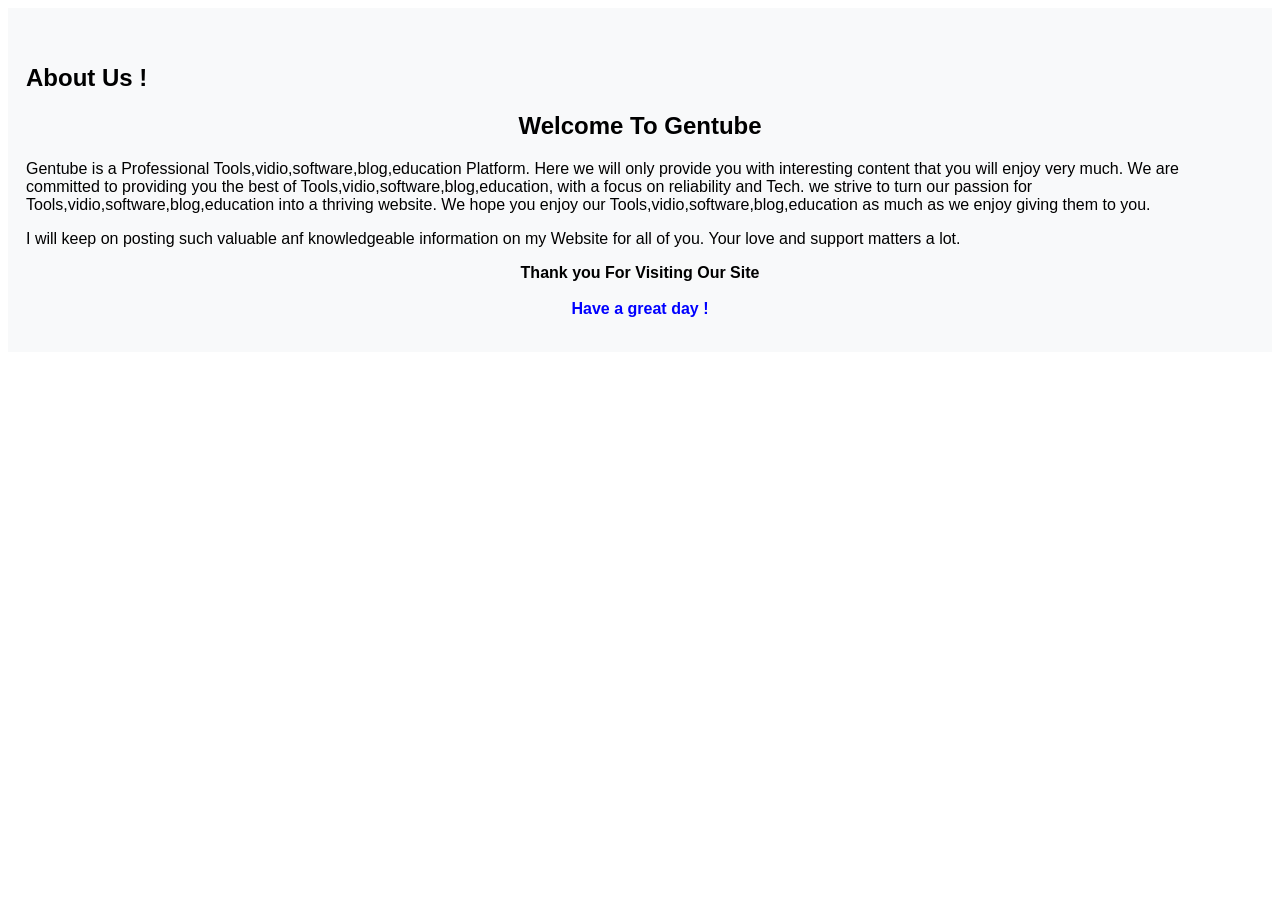
<file: about-us.html>
<!DOCTYPE html>
<html>
<head>


<title>About Us - Gentube Media Youtube Clone</title>
<meta name="google-site-verification" content="ezzmrxxjF6tMI1PjhBHvDp1agkWi55jcQbiyN99IEzw" />
<script async='async' crossorigin='anonymous' src='https://pagead2.googlesyndication.com/pagead/js/adsbygoogle.js?client=ca-pub-3961173026050537'/><meta content='ca-pub-3961173026050537' name='google-adsense-account'/>
<meta name="google-adsense-account" content="ca-pub-3961173026050537"/> 
<script async custom-element="amp-auto-ads"
    src="https://cdn.ampproject.org/v0/amp-auto-ads-0.1.js">
</script>

    <!-- Google tag (gtag.js) -->
  
<script async='async' src='https://www.googletagmanager.com/gtag/js?id=G-LW55PJX86H'>
</script>
<script>
  window.dataLayer = window.dataLayer || [];
  function gtag(){dataLayer.push(arguments);}
  gtag(&#39;js&#39;, new Date());

  gtag(&#39;config&#39;, &#39;G-LW55PJX86H&#39;);
</script>
<!-- Google tag (gtag.js) -->
<script async src="https://www.googletagmanager.com/gtag/js?id=G-Q5PZHW7FPX"></script>
<script>
  window.dataLayer = window.dataLayer || [];
  function gtag(){dataLayer.push(arguments);}
  gtag('js', new Date());

  gtag('config', 'G-Q5PZHW7FPX');
</script>


</head>
<body>


<div style="font-family: Sans-serif ;background-color:rgb(248,249,250);padding:18px;color:black"><br><h2 style="font-family: Sans-serif ;color:black;">About Us !</h2>
<h2 style="font-family: Sans-serif ;text-align: center;">Welcome To <span id="W_Name1" >Gentube</span></h2>
<p><span id="W_Name2">Gentube</span> is a Professional <span id="W_Type1">Tools,vidio,software,blog,education</span> Platform. Here we will only provide you with interesting content that you will enjoy very much. We are committed to providing you the best of <span id="W_Type2">Tools,vidio,software,blog,education</span>, with a focus on reliability and <span id="W_Spec">Tech</span>. we strive to turn our passion for <span id="W_Type3">Tools,vidio,software,blog,education</span> into a thriving website. We hope you enjoy our <span id="W_Type4">Tools,vidio,software,blog,education</span> as much as we enjoy giving them to you.</p>
<p>I will keep on posting such valuable anf knowledgeable information on my Website for all of you. Your love and support matters a lot.</p>
<p style="font-weight: bold; text-align: center;">Thank you For Visiting Our Site<br><br>
<span style="color: blue; font-size: 16px; font-weight: bold; text-align: center;">Have a great day !</span></p></div><br><br>


</body>
</html>
</file>
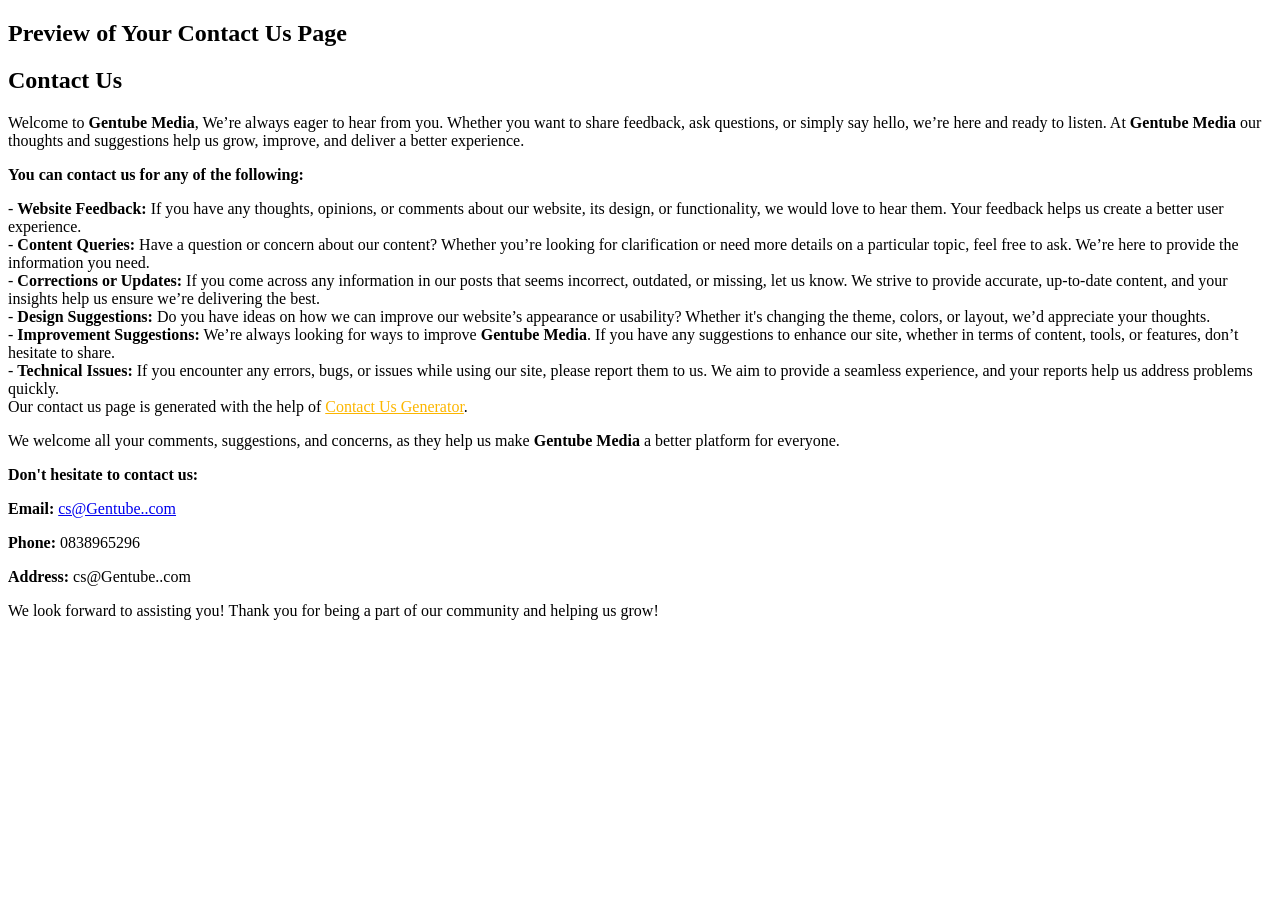
<file: contact-us.html>
<!DOCTYPE html>
<html>
<head>


<title>Contact Us - Gentube Media Youtube Clone</title>
<meta name="google-site-verification" content="ezzmrxxjF6tMI1PjhBHvDp1agkWi55jcQbiyN99IEzw" />
<script async='async' crossorigin='anonymous' src='https://pagead2.googlesyndication.com/pagead/js/adsbygoogle.js?client=ca-pub-3961173026050537'/><meta content='ca-pub-3961173026050537' name='google-adsense-account'/>
<meta name="google-adsense-account" content="ca-pub-3961173026050537"/> 
<script async custom-element="amp-auto-ads"
    src="https://cdn.ampproject.org/v0/amp-auto-ads-0.1.js">
</script>

    <!-- Google tag (gtag.js) -->
  
<script async='async' src='https://www.googletagmanager.com/gtag/js?id=G-LW55PJX86H'>
</script>
<script>
  window.dataLayer = window.dataLayer || [];
  function gtag(){dataLayer.push(arguments);}
  gtag(&#39;js&#39;, new Date());

  gtag(&#39;config&#39;, &#39;G-LW55PJX86H&#39;);
</script>
<!-- Google tag (gtag.js) -->
<script async src="https://www.googletagmanager.com/gtag/js?id=G-Q5PZHW7FPX"></script>
<script>
  window.dataLayer = window.dataLayer || [];
  function gtag(){dataLayer.push(arguments);}
  gtag('js', new Date());

  gtag('config', 'G-Q5PZHW7FPX');
</script>


</head>
<body>


<div>

<h2>Preview of Your Contact Us Page</h2>
        <h2>Contact Us</h2>
<p>Welcome to <strong>Gentube Media</strong>, We’re always eager to hear from you. Whether you want to share feedback, ask questions, or simply say hello, we’re here and ready to listen. At <strong>Gentube Media</strong> our thoughts and suggestions help us grow, improve, and deliver a better experience.</p>
  <p><b>You can contact us for any of the following:</b></p>
- <b>Website Feedback:</b> If you have any thoughts, opinions, or comments about our website, its design, or functionality, we would love to hear them. Your feedback helps us create a better user experience.<br />
- <b>Content Queries:</b> Have a question or concern about our content? Whether you’re looking for clarification or need more details on a particular topic, feel free to ask. We’re here to provide the information you need.<br />
- <b>Corrections or Updates:</b> If you come across any information in our posts that seems incorrect, outdated, or missing, let us know. We strive to provide accurate, up-to-date content, and your insights help us ensure we’re delivering the best.<br />
- <b>Design Suggestions:</b> Do you have ideas on how we can improve our website’s appearance or usability? Whether it's changing the theme, colors, or layout, we’d appreciate your thoughts.<br />
- <b>Improvement Suggestions:</b> We’re always looking for ways to improve <strong>Gentube Media</strong>. If you have any suggestions to enhance our site, whether in terms of content, tools, or features, don’t hesitate to share. <br />
- <b>Technical Issues:</b> If you encounter any errors, bugs, or issues while using our site, please report them to us. We aim to provide a seamless experience, and your reports help us address problems quickly. <br />
Our contact us page is generated with the help of <a href="https://raptorkit.com/contact-us-page-generator/" style="color: #fcb600";>Contact Us Generator</a>.

<p>We welcome all your comments, suggestions, and concerns, as they help us make <strong>Gentube Media</strong> a better platform for everyone.</p>

<p><b>Don't hesitate to contact us:</b> </p>
							
        <p><strong>Email:</strong> <a href="mailto:cs@Gentube..com">cs@Gentube..com</a></p>
        <p><strong>Phone:</strong> 0838965296</p>
        <p><strong>Address:</strong> cs@Gentube..com</p>
        <p>We look forward to assisting you! Thank you for being a part of our community and helping us grow! </p>
        
    
</div>



</body>
</html>
</file>
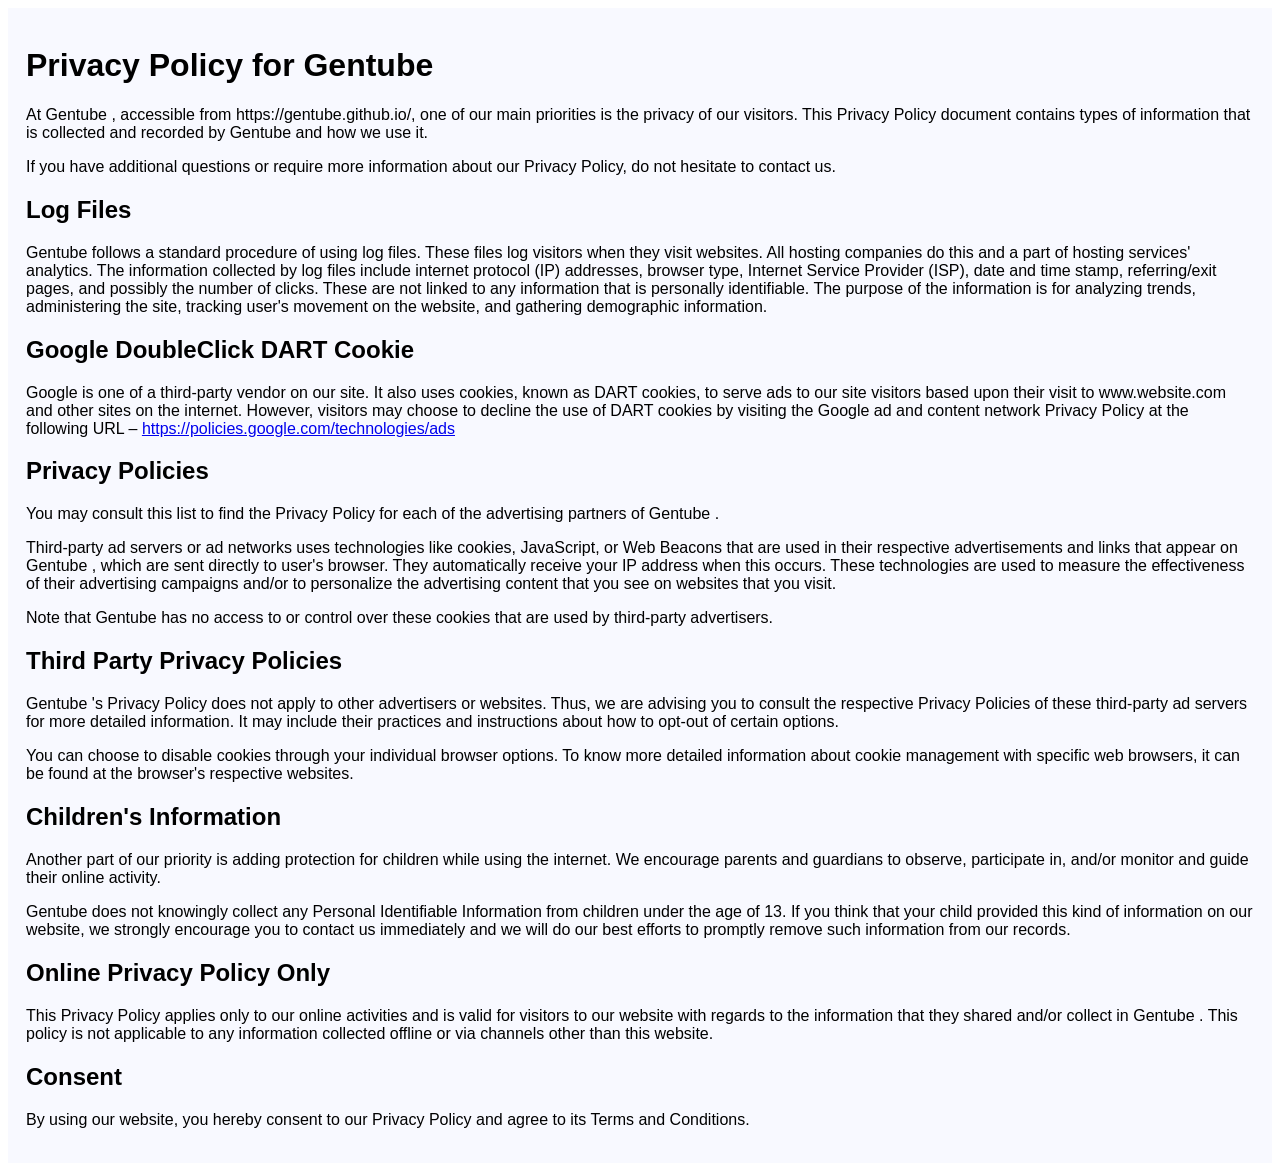
<file: privacy-policy.html>
<!DOCTYPE html>
<html>
<head>


<title>Privacy Policy - Gentube Media Youtube Clone</title>
<meta name="google-site-verification" content="ezzmrxxjF6tMI1PjhBHvDp1agkWi55jcQbiyN99IEzw" />
<script async='async' crossorigin='anonymous' src='https://pagead2.googlesyndication.com/pagead/js/adsbygoogle.js?client=ca-pub-3961173026050537'/><meta content='ca-pub-3961173026050537' name='google-adsense-account'/>
<meta name="google-adsense-account" content="ca-pub-3961173026050537"/> 
<script async custom-element="amp-auto-ads"
    src="https://cdn.ampproject.org/v0/amp-auto-ads-0.1.js">
</script>

    <!-- Google tag (gtag.js) -->
  
<script async='async' src='https://www.googletagmanager.com/gtag/js?id=G-LW55PJX86H'>
</script>
<script>
  window.dataLayer = window.dataLayer || [];
  function gtag(){dataLayer.push(arguments);}
  gtag(&#39;js&#39;, new Date());

  gtag(&#39;config&#39;, &#39;G-LW55PJX86H&#39;);
</script>
<!-- Google tag (gtag.js) -->
<script async src="https://www.googletagmanager.com/gtag/js?id=G-Q5PZHW7FPX"></script>
<script>
  window.dataLayer = window.dataLayer || [];
  function gtag(){dataLayer.push(arguments);}
  gtag('js', new Date());

  gtag('config', 'G-Q5PZHW7FPX');
</script>


</head>
<body>


<div style="font-family: Sans-serif ;background-color:rgb(248,249,280);padding:18px;color:black"><h1>Privacy Policy for Gentube </h1>
<p>At Gentube , accessible from https://gentube.github.io/, one of our main priorities is the privacy of our visitors. This Privacy Policy document contains types of information that is collected and recorded by Gentube  and how we use it.</p>
<p>If you have additional questions or require more information about our Privacy Policy, do not hesitate to contact us.</p>
<h2>Log Files</h2><p>Gentube  follows a standard procedure of using log files. These files log visitors when they visit websites. All hosting companies do this and a part of hosting services' analytics. The information collected by log files include internet protocol (IP) addresses, browser type, Internet Service Provider (ISP), date and time stamp, referring/exit pages, and possibly the number of clicks. These are not linked to any information that is personally identifiable. The purpose of the information is for analyzing trends, administering the site, tracking user's movement on the website, and gathering demographic information. </p>
<h2>Google DoubleClick DART Cookie</h2>
<p>Google is one of a third-party vendor on our site. It also uses cookies, known as DART cookies, to serve ads to our site visitors based upon their visit to www.website.com and other sites on the internet. However, visitors may choose to decline the use of DART cookies by visiting the Google ad and content network Privacy Policy at the following URL – <a href="https://policies.google.com/technologies/ads">https://policies.google.com/technologies/ads</a></p>
<h2>Privacy Policies</h2>
<P>You may consult this list to find the Privacy Policy for each of the advertising partners of Gentube .</p>
<p>Third-party ad servers or ad networks uses technologies like cookies, JavaScript, or Web Beacons that are used in their respective advertisements and links that appear on Gentube , which are sent directly to user's browser. They automatically receive your IP address when this occurs. These technologies are used to measure the effectiveness of their advertising campaigns and/or to personalize the advertising content that you see on websites that you visit.</p>
<p>Note that Gentube  has no access to or control over these cookies that are used by third-party advertisers.</p>
<h2>Third Party Privacy Policies</h2>
<p>Gentube 's Privacy Policy does not apply to other advertisers or websites. Thus, we are advising you to consult the respective Privacy Policies of these third-party ad servers for more detailed information. It may include their practices and instructions about how to opt-out of certain options. </p>
<p>You can choose to disable cookies through your individual browser options. To know more detailed information about cookie management with specific web browsers, it can be found at the browser's respective websites.</p>
<h2>Children's Information</h2>
<p>Another part of our priority is adding protection for children while using the internet. We encourage parents and guardians to observe, participate in, and/or monitor and guide their online activity.</p>
<p>Gentube  does not knowingly collect any Personal Identifiable Information from children under the age of 13. If you think that your child provided this kind of information on our website, we strongly encourage you to contact us immediately and we will do our best efforts to promptly remove such information from our records.</p>
<h2>Online Privacy Policy Only</h2>
<p>This Privacy Policy applies only to our online activities and is valid for visitors to our website with regards to the information that they shared and/or collect in Gentube . This policy is not applicable to any information collected offline or via channels other than this website.</p>
<h2>Consent</h2>
<p>By using our website, you hereby consent to our Privacy Policy and agree to its Terms and Conditions.</p></div>

</body>
</html>
</file>
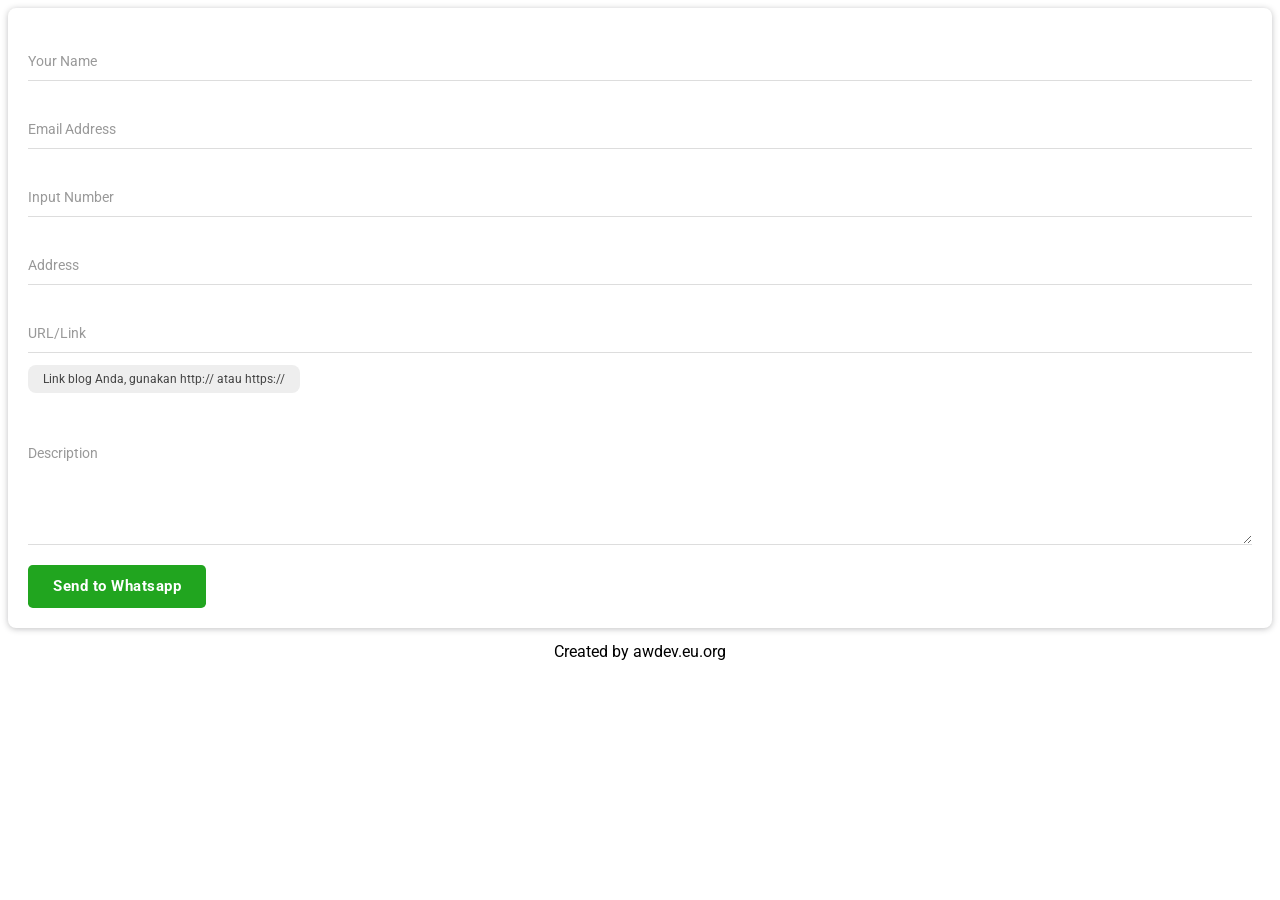
<file: wa_form.html>
<HTML>
<head>
<title>Whatsapp Form Widget</title>
<style type="text/css">
body{font-family:'Roboto',Arial,sans-serif}.none{display:none}

/* Input Field CSS */
.datainput{position:relative;margin:5px 0 20px}.datainput p{font-size:12px;background:#eee;display:inline-block;padding:5px 15px;border-radius:.5rem}.whatsapp-form textarea{min-height:120px}.datainput select{padding:12px 0;color:#555;font-size:14px;width:100%;border:0;border-bottom:1px solid #ddd;outline:none;background:#fff}.datainput input,.datainput textarea{font-size:15px;padding:15px 0;display:block;width:100%;border:none;border-bottom:1px solid #ddd}.datainput input:focus,.datainput textarea:focus{outline:none}.datainput label{color:#999;font-size:14px;font-weight:400;position:absolute;pointer-events:none;left:0;top:18px;transition:.2s ease all}.datainput input:focus~label,.datainput input:valid~label,.datainput textarea:focus~label,.datainput textarea:valid~label{top:-10px;font-size:14px;color:#21a51f}#notif-license span{font-size:40px}#notif-license{display:none;position:fixed}.bar{position:relative;display:block;width:100%}.bar:before,.bar:after{content:'';height:2px;width:0;bottom:1px;position:absolute;background:#21a51f;transition:.2s ease all}.bar:before{left:50%}.bar:after{right:50%}.datainput input:focus~.bar:before,.datainput input:focus~.bar:after,.datainput textarea:focus~.bar:before,.datainput textarea:focus~.bar:after{width:50%}.indigox{background:#3f51b5}.orangex{background:#ff9800}.pinkx{background:#e91e63}.bluex{background:#2196F3}.purplex{background:#9c27b0}.redx{background:#F44336}.greenx{background:#4CAF50}.highlight{position:absolute;height:50%;width:100px;top:25%;left:0;pointer-events:none;opacity:.5}.datainput input:focus~.highlight,.datainput textarea:focus~.highlight{animation:inputHighlighter .3s ease}.datainput input:focus~label,.datainput input:valid~label,.datainput textarea:focus~label,.datainput textarea:valid~label{top:-10px;font-size:13px;color:#21a51f}

/* Default Whatsapp Form CSS by www.idblanter.com */
form.whatsapp-form {
    box-shadow: 0 1px 6px rgba(32,33,36,.28);
    border-radius: .5rem;
    padding: 20px;
    box-sizing: border-box;
    color: #444;
    font-size: 14px;
    line-height: 1.5;
}
 .whatsapp-form a.send_form {
    color: #fff;
    background: #21a51f;
    text-decoration: none;
    display: inline-block;
    padding: 10px 25px;
    border-radius: .3rem;
    font-weight: 700;
    letter-spacing: .5px;
    font-size: 15px;
}
#text-info span {
    display: block;
    padding: 10px 15px;
    text-align: center;
    font-weight: 700;
    margin: 15px 0;
    border-radius: .5rem;
}
#text-info span.yes {
    background: #c6ffc5;
    color: #0ea904;
}
#text-info span.no {
    background: #ffc5c5;
    color: #ce0404;
}
</style>
<script src='https://ajax.googleapis.com/ajax/libs/jquery/3.3.1/jquery.min.js'></script>
<link href="https://fonts.googleapis.com/css?family=Roboto&display=swap" rel="stylesheet"/>
</head>
<body>

<form class="whatsapp-form">
<div class="datainput">
<input class="validate" id="wa_name" name="name" required="" type="text" value=''/>
<span class="highlight"></span><span class="bar"></span>
<label>Your Name</label>
</div>
<div class="datainput">
<input class="validate" id="wa_email" name="email" required="" type="email" value=''/>
<span class="highlight"></span><span class="bar"></span>
<label>Email Address</label>
</div>
<div class="datainput">
<input class="validate" id="wa_number" name="count" required="" type="number" value=''/>
<span class="highlight"></span><span class="bar"></span>
<label>Input Number</label>
</div>
 <div class="datainput">
<input class="validate" id="wa_addres" name="addres" required="" type="addres" value=''/>
<span class="highlight"></span><span class="bar"></span>
<label>Address</label>
</div>   
    
<div class="datainput">
<input class="validate" id="wa_url" name="url" required="" type="url" value=''/>
<span class="highlight"></span><span class="bar"></span>
<label>URL/Link</label>
<p>Link blog Anda, gunakan http:// atau https://</p>
</div>
<div class="datainput">
<textarea id='wa_textarea' placeholder='' maxlength='5000' row='1' required=""></textarea>
<span class="highlight"></span><span class="bar"></span>
<label>Description</label>
</div>
<a class="send_form" href="javascript:void" type="submit" title="Send to Whatsapp">Send to Whatsapp</a>
<div id="text-info"></div>
</form>

<center>Created by awdev.eu.org</center>

<script type="text/javascript">
//<![CDATA[
$(document).on('click','.send_form', function(){
var input_blanter = document.getElementById('wa_email');

/* Whatsapp Settings */
var walink = 'https://web.whatsapp.com/send',
    phone = '6281977094280',
    walink2 = 'Halo saya ingin ',
    text_yes = 'Terkirim.',
    text_no = 'Isi semua Formulir lalu klik Send.';

/* Smartphone Support */
if (/Android|webOS|iPhone|iPad|iPod|BlackBerry|IEMobile|Opera Mini/i.test(navigator.userAgent)) {
var walink = 'whatsapp://send';
}

if("" != input_blanter.value){

 /* Call Input Form */
var input_select1 = $("#wa_select :selected").text(),
    input_name1 = $("#wa_name").val(),
    input_email1 = $("#wa_email").val(),
    input_number1 = $("#wa_number").val(),
    input_addres = $("#wa_addres").val(),
    input_url1 = $("#wa_url").val(),
    input_textarea1 = $("#wa_textarea").val();

/* Final Whatsapp URL */
var blanter_whatsapp = walink + '?phone=' + phone + '&text=' + walink2 + '%0A%0A' +
    '*Name* : ' + input_name1 + '%0A' +
    '*Email Address* : ' + input_email1 + '%0A' +
    '*Select Option* : ' + input_select1 + '%0A' +
    '*Input Number* : ' + input_number1 + '%0A' +
    '*URL/Link* : ' + input_url1 + '%0A' +
    '*Description* : ' + input_textarea1 + '%0A';

/* Whatsapp Window Open */
window.open(blanter_whatsapp,'_blank');
document.getElementById("text-info").innerHTML = '<span class="yes">'+text_yes+'</span>';
} else {
document.getElementById("text-info").innerHTML = '<span class="no">'+text_no+'</span>';
}
});
//]]>
</script>

</body>
</HTML>
</file>
